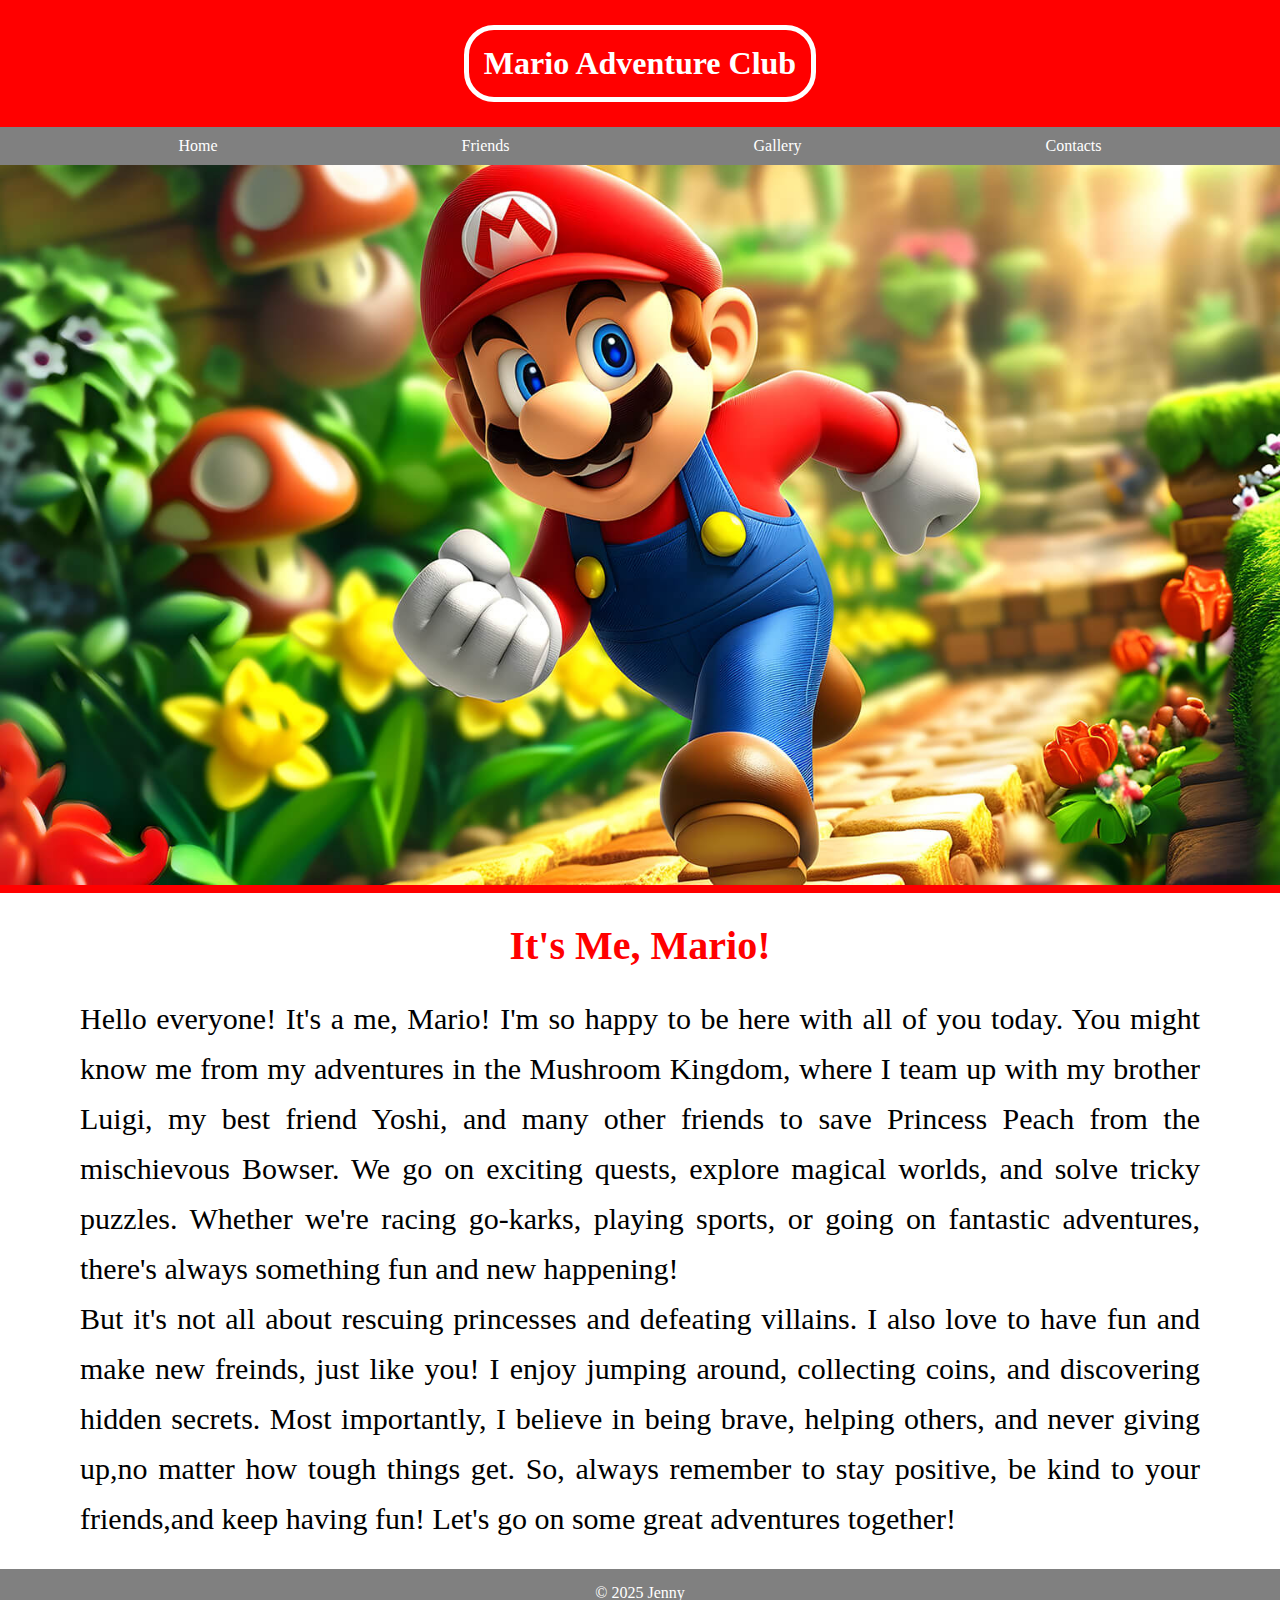
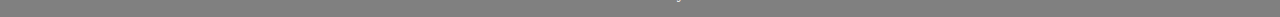
<file: index.html>
<!DOCTYPE html>
<html lang="en">
<head>
    <meta charset="UTF-8">
    <meta name="viewport" content="width=device-width, initial-scale=1.0">
    <title>MarioClub</title>
    <link rel="stylesheet" href="styles.css">
    <link rel="shortcut icon" href="images/mario1.jpg" type="image/x-icon">
</head>
<body>
    <div class="header">
        <h1> Mario Adventure Club</h1>
    </div>
    <div class="links">
        <a href="index.html"> Home</a>
        <a href="friends.html"class=""> Friends</a>
        <a href="gallery.html"class=""> Gallery</a>
        <a href="contacts.html"class=""> Contacts</a>
    </div>
    <img src="images/mario1.jpg" alt="a picture of mario"class="mario" srcset="">
    <div class="content">
    <h2>It's Me, Mario!</h2>
    <p>Hello everyone! It's a me, Mario! I'm so happy to be here with all of you today. You might know me from my adventures in the Mushroom Kingdom, where I team up with my brother Luigi, my best friend Yoshi, and many other friends to save Princess Peach from the mischievous Bowser. We go on exciting quests, explore magical worlds, and solve tricky puzzles. Whether we're racing go-karks, playing sports, or going on fantastic adventures, there's always something fun and new happening! <br>
        But it's not all about rescuing princesses and defeating villains. I also love to have fun and make new freinds, just like you! I enjoy jumping around, collecting coins, and discovering hidden secrets. Most importantly, I believe in being brave, helping others, and never giving up,no matter how tough things get. So, always remember to stay positive, be kind to your friends,and keep having fun! Let's go on some great adventures together!
    </p>
    </div>
</body>
<footer> &COPY 2025 Jenny</footer>
</html>
</file>
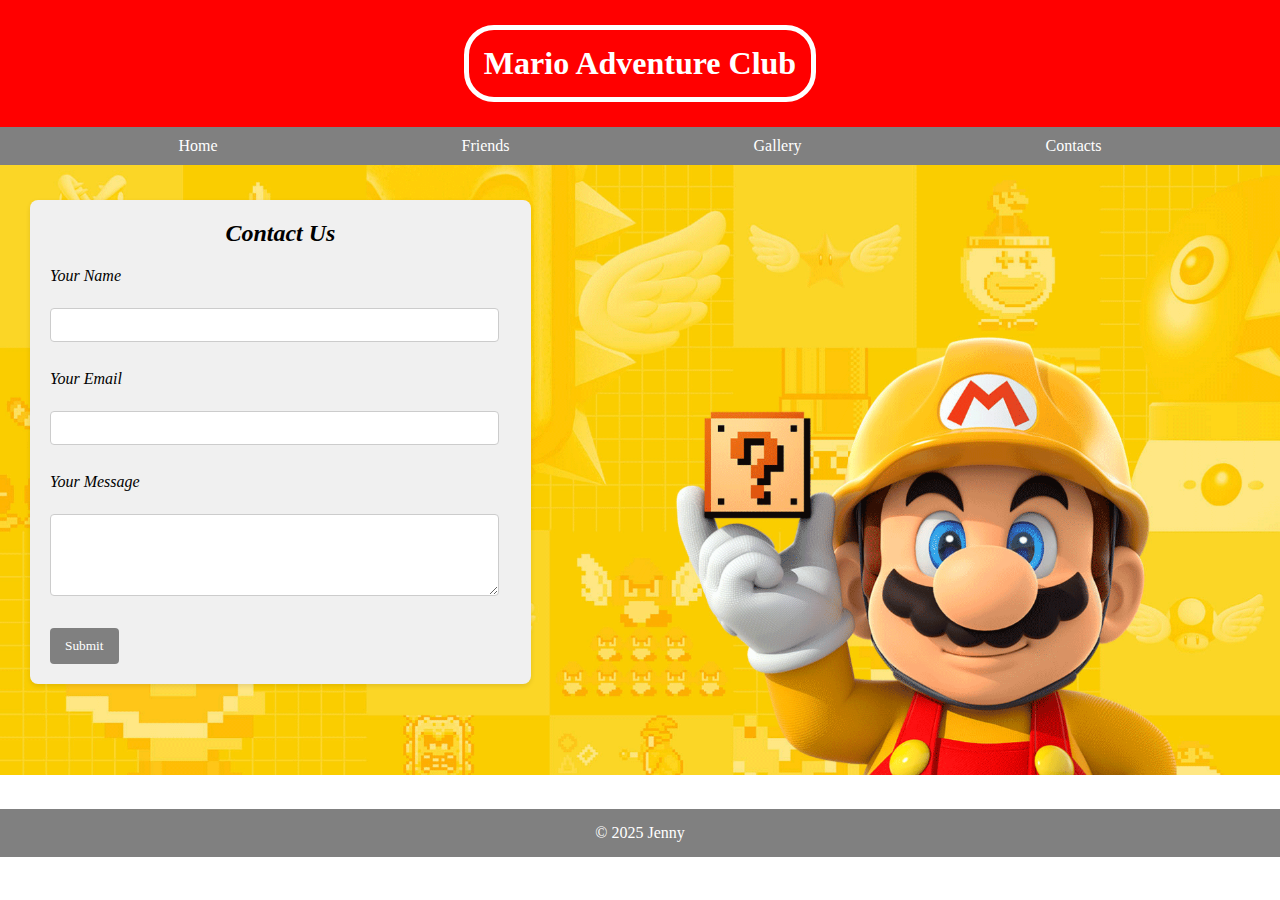
<file: contacts.html>
<!DOCTYPE html>
<html lang="en">
<head>
    <meta charset="UTF-8">
    <meta name="viewport" content="width=device-width, initial-scale=1.0">
    <title>Contacts</title>
    <link rel="stylesheet" href="styles.css">
</head>
<body>
    <div class="header">
        <h1> Mario Adventure Club</h1>
    </div>
    <div class="links">
        <a href="index.html"> Home</a>
        <a href="friends.html"class=""> Friends</a>
        <a href="gallery.html"class=""> Gallery</a>
        <a href="contacts.html"class=""> Contacts</a>
    </div>
    <div class="carrier">
        <div class="form-wrapper">  <form action="#" method="post">
                <h2>Contact Us</h2>  <label for="name">Your Name</label><br>
                <input type="text" id="name" name="name" required><br><br>

                <label for="email">Your Email</label><br>
                <input type="email" id="email" name="email" required><br><br>

                <label for="message">Your Message</label><br>
                <textarea id="message" name="message" rows="4" required></textarea><br><br>

                <input type="submit" value="Submit">
                
            </form>
        </div>
    </div>      
    <img src="images/banner.png" alt="" class="contacts">
    </body>
<footer> &COPY 2025 Jenny</footer>
</html>
</file>
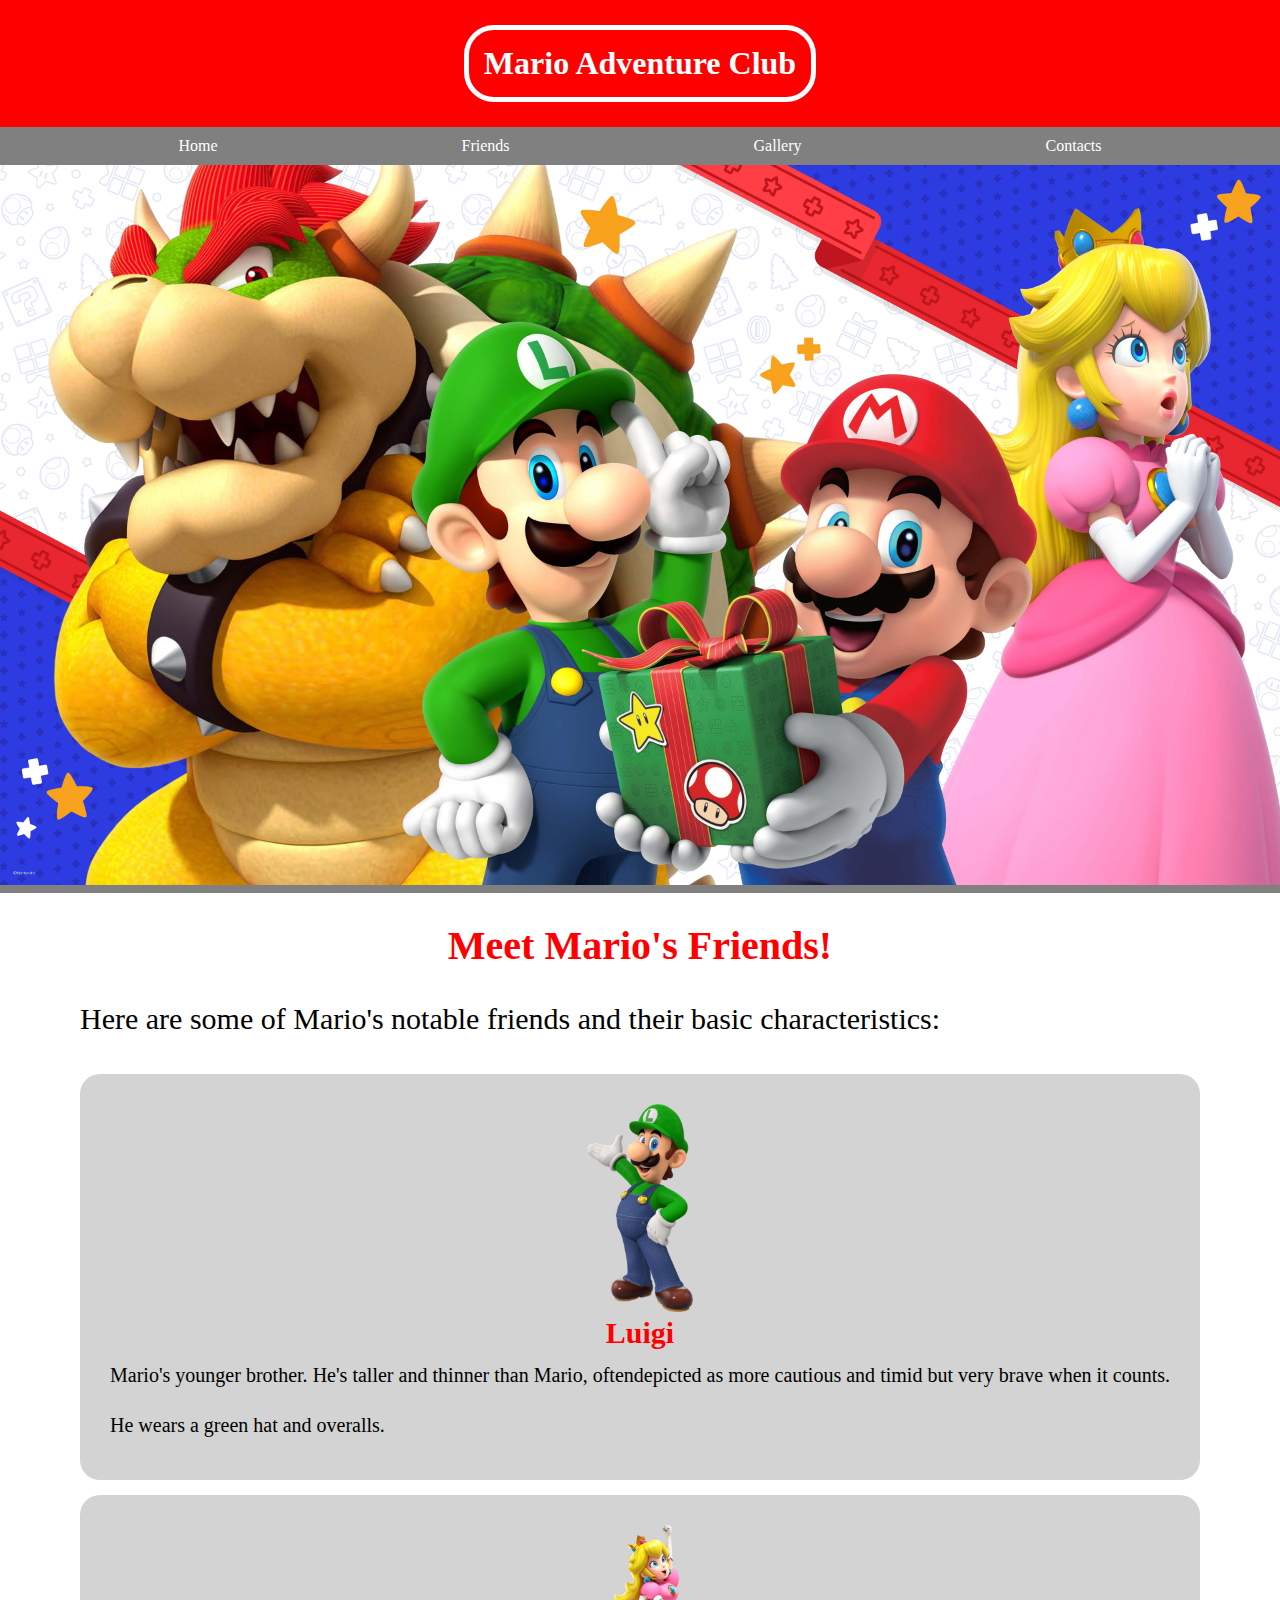
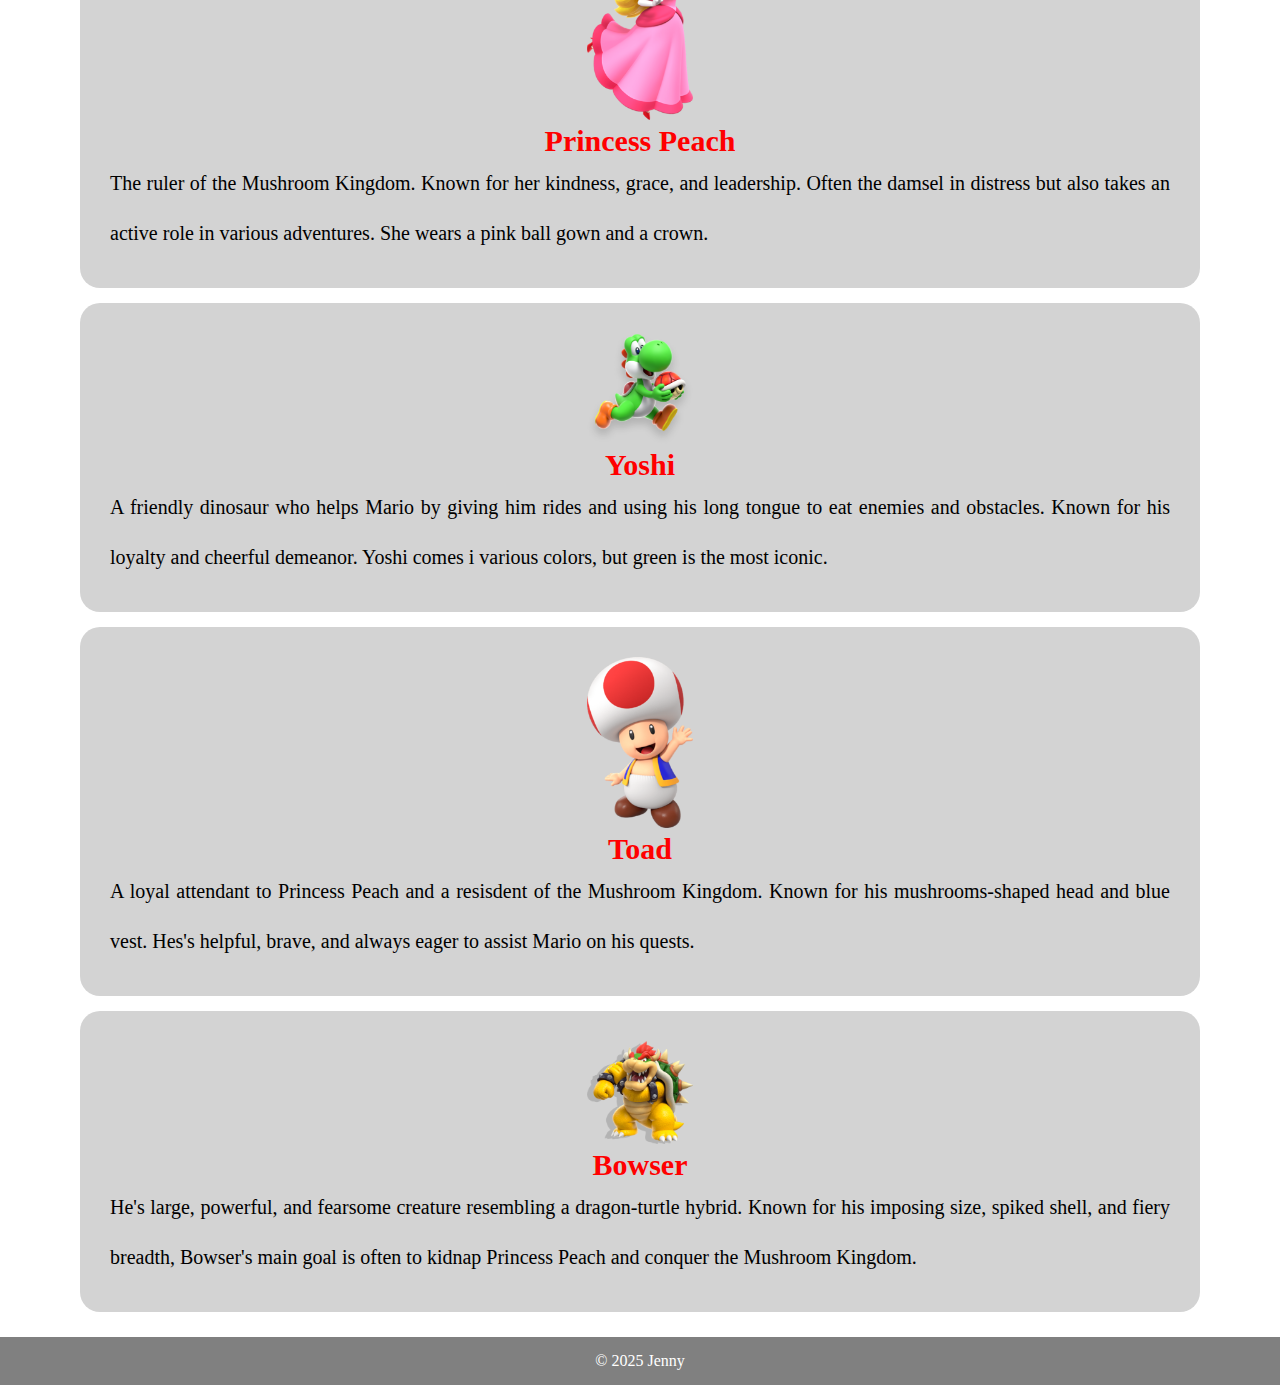
<file: friends.html>
<!DOCTYPE html>
<html lang="en">
<head>
    <meta charset="UTF-8">
    <meta name="viewport" content="width=device-width, initial-scale=1.0">
    <title>Friends</title>
    <link rel="stylesheet" href="styles.css">
</head>
<body>
    <div class="header">
        <h1> Mario Adventure Club</h1>
    </div>
    <div class="links">
        <a href="index.html"> Home</a>
        <a href="friends.html"class=""> Friends</a>
        <a href="gallery.html"class=""> Gallery</a>
        <a href="contacts.html"class=""> Contacts</a>
    </div>
    <img src="images/mario_friends.jpg" alt="mario's friends" class="mfriends" srcset="">
    <div class="content">
    <h2>Meet Mario's Friends!</h2>
    <p class="friends">Here are some of Mario's notable friends and their basic characteristics:</p>
    <div class="card">
        <img src="images/luigi.webp" alt="Luigi" class="cardimg">
        <div class="card-content">
            <h3 class="card-title">Luigi</h3>
            <p class="card-description">Mario's younger brother. He's taller and thinner than Mario, oftendepicted as more cautious and timid but very brave when it counts. He wears a green hat and overalls.</p>
        </div> 
    </div>
    <div class="card">
        <img src="images/princess_peach.webp" alt="Princess-peach" class="cardimg">
        <div class="card-content">
            <h3 class="card-title">Princess Peach</h3>
            <p class="card-description"> The ruler of the Mushroom Kingdom. Known for her kindness, grace, and leadership. Often the damsel in distress but also takes an active role in various adventures. She wears a pink ball gown and a crown.</p>
        </div> 
    </div>
    <div class="card">
        <img src="images/yoshi.webp" alt="Yoshi" class="cardimg">
        <div class="card-content">
            <h3 class="card-title">Yoshi</h3>
            <p class="card-description"> A friendly dinosaur who helps Mario by giving him rides and using his long tongue to eat enemies and obstacles. Known for his loyalty and cheerful demeanor. Yoshi comes i various colors, but green is the most iconic.</p>
        </div> 
    </div>
    <div class="card">
        <img src="images/toad.webp" alt="Toad" class="cardimg">
        <div class="card-content">
            <h3 class="card-title">Toad</h3>
            <p class="card-description"> A loyal attendant to Princess Peach and a resisdent of the Mushroom Kingdom. Known for his mushrooms-shaped head and blue vest. Hes's helpful, brave, and always eager to assist Mario on his quests.</p>
        </div> 
    </div>
    <div class="card">
        <img src="images/bowser.webp" alt="Bowser" class="cardimg">
        <div class="card-content">
            <h3 class="card-title">Bowser</h3>
            <p class="card-description"> He's large, powerful, and fearsome creature resembling a dragon-turtle hybrid. Known for his imposing size, spiked shell, and fiery breadth, Bowser's main goal is often to kidnap Princess Peach and conquer the Mushroom Kingdom.</p>
        </div> 
    </div>
</div>
</body>
<footer> &COPY 2025 Jenny</footer>
</html>
</file>
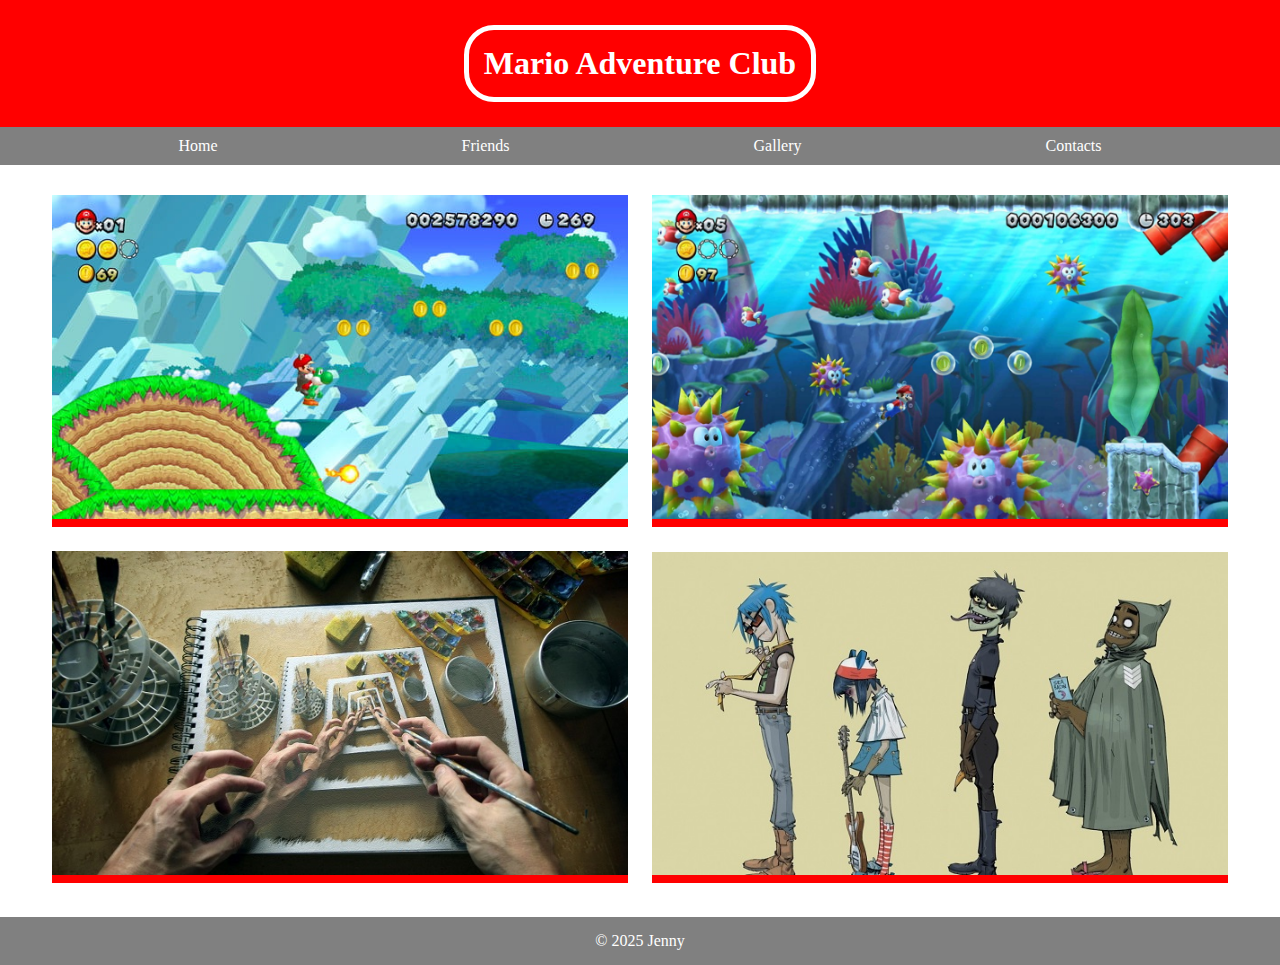
<file: gallery.html>
<!DOCTYPE html>
<html lang="en">
<head>
    <meta charset="UTF-8">
    <meta name="viewport" content="width=device-width, initial-scale=1.0">
    <title>Gallery</title>
    <link rel="stylesheet" href="styles.css">
</head>
<body>
    <div class="header">
        <h1> Mario Adventure Club</h1>
    </div>
    <div class="links">
        <a href="index.html"> Home</a>
        <a href="friends.html"class=""> Friends</a>
        <a href="gallery.html"class=""> Gallery</a>
        <a href="contacts.html"class=""> Contacts</a>
    </div>
    <div class="img-container">
    <img src="images/thumb-1.png" alt="mario's games" class="gallery">
    <img src="images/thumb-2.png" alt="mario's games" class="gallery">
    <img src="images/thumb-3.jpg" alt="mario's friends" class="gallery">
    <img src="images/thumb-4.jpg" alt="mario's friends" class="gallery">
</div>
</body>
<footer> &COPY 2025 Jenny</footer>
</html>
</file>
<file: styles.css>
/* css reset */
* {
    margin: 0;
    padding: 0;
    font-family: cursive;
}

div.header{
    background-color: red;
    text-align: center;
    padding: 25px;
}

h1{
    color: white;
    border: 5px white solid;
    border-radius: 30px;
    display: inline-block;
    padding: 15px;
}

a {
    text-decoration: none; /* Remove underline */
    color: inherit; /* Make it match normal text color */
    
}

div.links{
    background-color: grey;
    color: white;
    padding: 10px;
    text-align: center;
}

div.links a {
    margin-left: 120px;
    margin-right: 120px;
    transition: all 0.3s ease;
}

div.links a:hover {
    color: red;
    /*text-decoration: underline;*/
}

div.links a:active {
    background-color: #777;
}

img.mario{
    width: 100%;
    height: auto;
    border-bottom: 8px red solid;
}

div.content{
    margin-left: 80px;
    margin-right: 80px;
    margin-bottom: 25px;
}

div.content h2{
    margin: 25px;
    color: red;
    text-align: center;
    font-size: 40px;
}

div.content p{
    line-height: 50px;
    text-align: justify;
    font-size: 30px;
}

img.mfriends{
    width: 100%;
    height: auto;
    border-bottom: 8px grey solid;
}

.img-container{
text-align:center ;
margin-top: 20px;
margin-bottom: 20px;
}

img.gallery{
    width: 45%;
    height: auto;
    border-bottom: 8px red solid;
    margin: 10px;
}

p.friends{
    margin-bottom: 30px;
}

div.card{
    background-color: lightgrey;
    border-radius: 20px;
    text-align: center;
    padding: 30px;
    margin-top: 15px;
    margin-bottom: 15px;
}
.card-title{
    color: red;
    font-size: 30px;
}

p.card-description{
    font-size: 20px !important;
}

.cardimg{
    width:10%;
}

.carrier {
    align-items: flex-start; /* Align items to the top */
    justify-content: flex-start; /* Align items to the left */
    width: 80%; /* Adjust as needed */
    margin: 20px auto; /* Center the container horizontally */
    position: absolute;
    margin: 35px;
    margin-left: 30px;
}

img.contacts{
    width: 100%;
    height: auto;
    margin-bottom: 30px;
}

.form-wrapper {
    font-style: italic;
    width: 45%; /* Adjust width as needed */
    padding: 20px;
    background-color: #f0f0f0; /* Light gray background for the form */
    border-radius: 8px; /* Rounded corners */
    box-shadow: 0 2px 5px rgba(0, 0, 0, 0.1); /* Subtle shadow */
}

.form-wrapper h2 {
    text-align: center; /* Center the heading */
    margin-bottom: 20px;
}

.form-wrapper label {
    display: block; /* Labels on separate lines */
    margin-bottom: 5px;
}

.form-wrapper input[type="text"],
.form-wrapper input[type="email"],
.form-wrapper textarea {
    width: calc(100% - 12px); /* Full width with padding adjustment */
    padding: 8px;
    margin-bottom: 10px;
    border: 1px solid #ccc;
    border-radius: 4px;
    box-sizing: border-box; /* Include padding in width calculation */
}

.form-wrapper input[type="submit"] {
    background-color: gray;
    color: white;
    padding: 10px 15px;
    border: none;
    border-radius: 4px;
    cursor: pointer;
    transition: background-color 0.3s ease;
}

footer{
    background-color: grey;
    color: white;
    text-align: center;
    padding: 15px;
}
</file>
